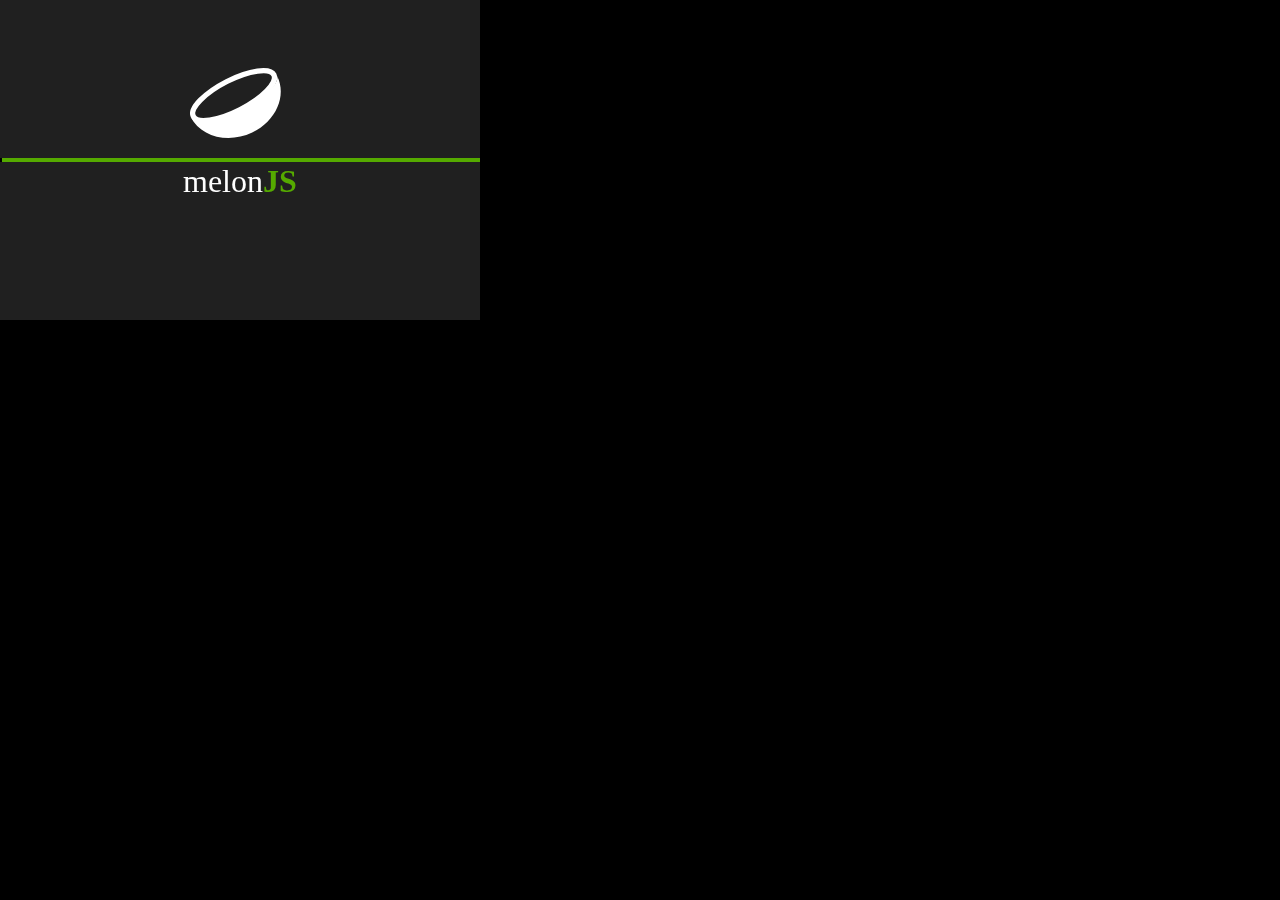
<file: cookbook/gate/index.html>
<!DOCTYPE HTML>
<html>
	<head>
		<title>melonJS Template</title>
		<link rel="stylesheet" type="text/css" media="screen" href="css/index.css">
		<link rel="stylesheet" type="text/css" media="screen" href="css/icons.css">
		<meta id="viewport" name="viewport" content="width=device-width, initial-scale=1, maximum-scale=1, user-scalable=no">
		<meta name="apple-mobile-web-app-capable" content="yes">
		<meta name="apple-mobile-web-app-status-bar-style" content="black">
	</head>
	<body>
		<!-- Canvas placeholder -->
		<div id="screen">
			<div id="game-dialog"></div>
		</div>

		<!-- melonJS Library -->
		<script type="text/javascript" src="../../lib/melonJS-0.9.10.js"></script>

		<!-- Plugin(s) -->
		<script type="text/javascript" src="../../lib/plugins/debugPanel.js"></script>
		<script type="text/javascript" src="../dragAndDrop/source/bag.js"></script>
								
		<!-- Game Scripts -->
		<script type="text/javascript" src="js/game.js"></script>			
		<script type="text/javascript" src="js/resources.js"></script>
		
		<!-- Dialog(s) -->
        <script type="text/javascript" src="../interactiveDialog/source/dialog.js"></script>
        <script type="text/javascript" src="data/dialog/dialogues.js"></script>
					
		<script type="text/javascript" src="js/entities/entities.js"></script>
		
		<script type="text/javascript" src="js/screens/title.js"></script>
		<script type="text/javascript" src="js/screens/play.js"></script>
		
		<!-- Bootstrap & Mobile optimization tricks -->
		<script type="text/javascript">
			window.onReady(function onReady() {
				game.onload();

				// Mobile browser hacks
				if (me.device.isMobile && !navigator.isCocoonJS) {
					// Prevent the webview from moving on a swipe
					window.document.addEventListener("touchmove", function (e) {
						e.preventDefault();
						window.scroll(0, 0);
						return false;
					}, false);

					// Scroll away mobile GUI
					(function () {
						window.scrollTo(0, 1);
						me.video.onresize(null);
					}).defer();

					me.event.subscribe(me.event.WINDOW_ONRESIZE, function (e) {
						window.scrollTo(0, 1);
					});
				}
			});
		</script>
	</body>
</html>
</file>
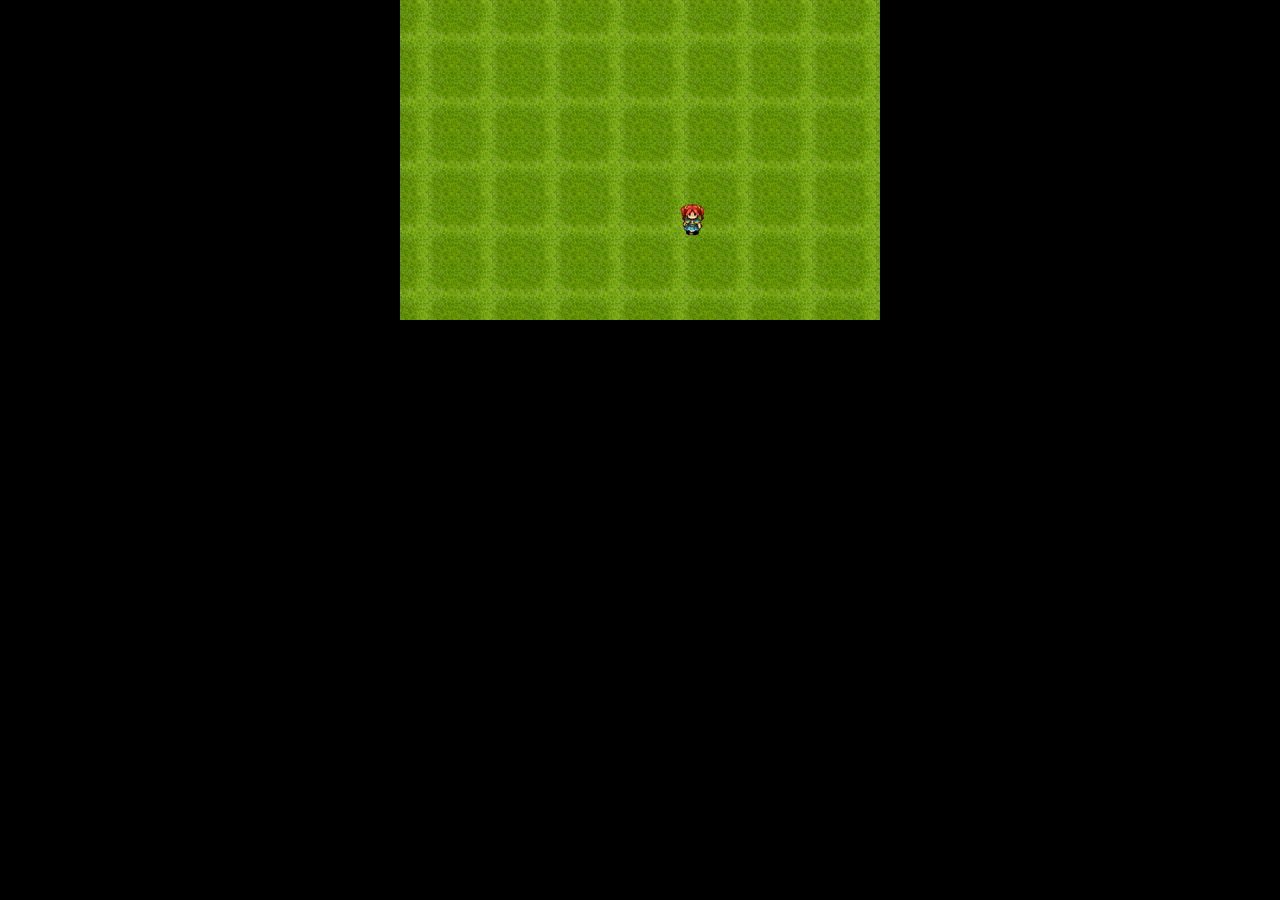
<file: cookbook/mouseControlledEntity/index.html>
<!DOCTYPE HTML>
<html>
	<head>
		<title>melonJS Template</title>
		<link rel="stylesheet" type="text/css" media="screen" href="css/index.css">
		<meta id="viewport" name="viewport" content="width=device-width, initial-scale=1, maximum-scale=1, user-scalable=no">
		<meta name="apple-mobile-web-app-capable" content="yes">
		<meta name="apple-mobile-web-app-status-bar-style" content="black">
	</head>
	<body>
		<!-- Canvas placeholder -->
		<div id="screen"></div>

		<!-- melonJS Library -->
		<script type="text/javascript" src="../../lib/melonJS-0.9.9-min.js"></script>

		<!-- Plugin(s) -->
		<script type="text/javascript" src="../../lib/plugins/debugPanel.js"></script>
		
		<!-- Game Scripts -->
		<script type="text/javascript" src="js/game.js"></script>
		<script type="text/javascript" src="js/resources.js"></script>

		<script type="text/javascript" src="js/entities/entities.js"></script>
		
		<script type="text/javascript" src="js/screens/title.js"></script>
		<script type="text/javascript" src="js/screens/play.js"></script>
		
		<!-- Bootstrap & Mobile optimization tricks -->
		<script type="text/javascript">
			window.onReady(function onReady() {
				game.onload();

				// Mobile browser hacks
				if (me.device.isMobile && !navigator.isCocoonJS) {
					// Prevent the webview from moving on a swipe
					window.document.addEventListener("touchmove", function (e) {
						e.preventDefault();
						window.scroll(0, 0);
						return false;
					}, false);

					// Scroll away mobile GUI
					(function () {
						window.scrollTo(0, 1);
						me.video.onresize(null);
					}).defer();

					me.event.subscribe(me.event.WINDOW_ONRESIZE, function (e) {
						window.scrollTo(0, 1);
					});
				}
			});
		</script>
	</body>
</html>
</file>
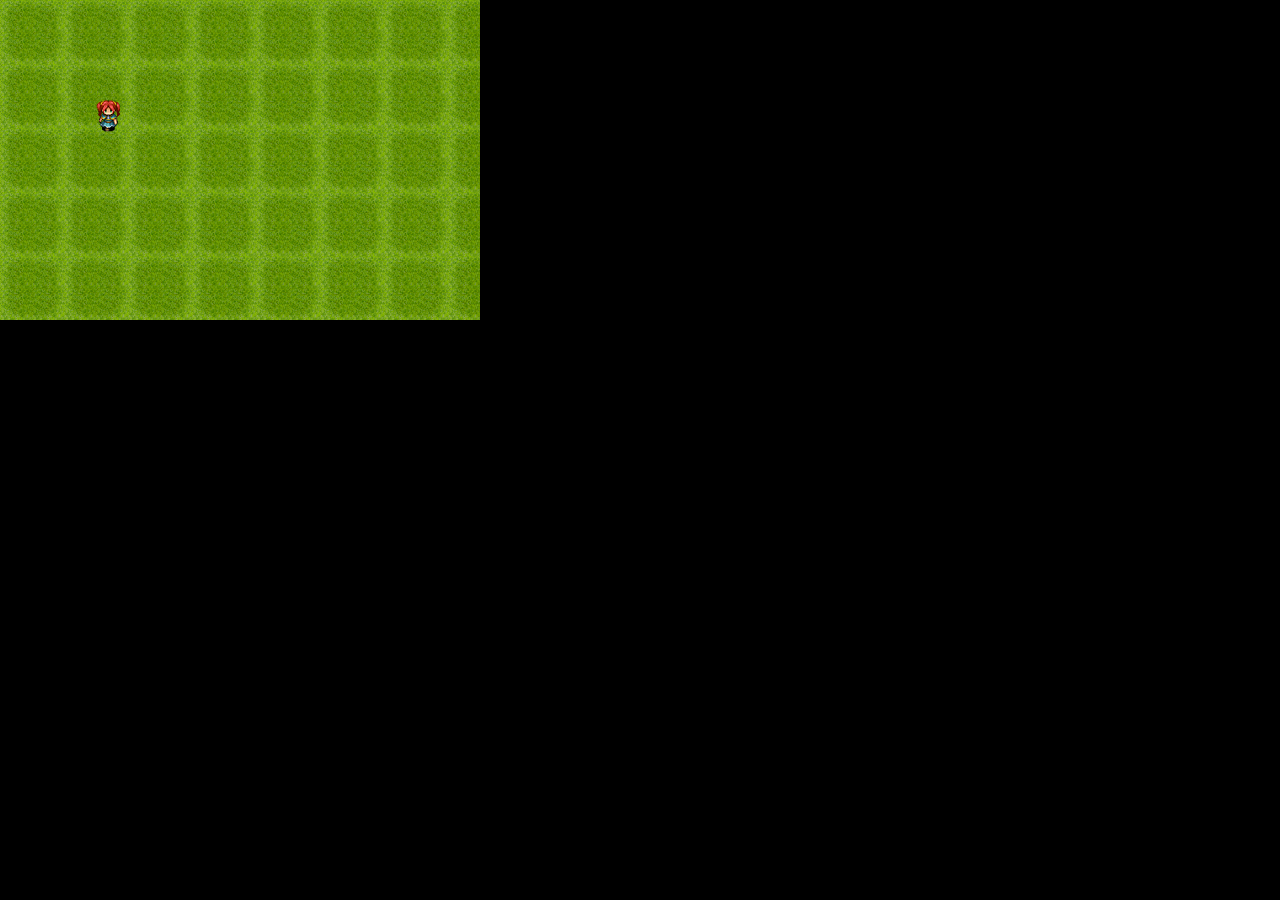
<file: cookbook/patrol/index.html>
<!DOCTYPE HTML>
<html>
	<head>
		<title>melonJS Template</title>
		<link rel="stylesheet" type="text/css" media="screen" href="css/index.css">
		<link rel="stylesheet" type="text/css" media="screen" href="css/icons.css">
		<meta id="viewport" name="viewport" content="width=device-width, initial-scale=1, maximum-scale=1, user-scalable=no">
		<meta name="apple-mobile-web-app-capable" content="yes">
		<meta name="apple-mobile-web-app-status-bar-style" content="black">
	</head>
	<body>
		<!-- Canvas placeholder -->
		<div id="screen"></div>

		<!-- melonJS Library -->
		<script type="text/javascript" src="../../lib/melonJS-0.9.10.js"></script>

		<!-- Plugin(s) -->
		<script type="text/javascript" src="../../lib/plugins/debugPanel.js"></script>
						
		<!-- Game Scripts -->
		<script type="text/javascript" src="js/game.js"></script>			
		<script type="text/javascript" src="js/resources.js"></script>
					
		<script type="text/javascript" src="js/entities/entities.js"></script>
		
		<script type="text/javascript" src="js/screens/title.js"></script>
		<script type="text/javascript" src="js/screens/play.js"></script>
		
		<!-- Bootstrap & Mobile optimization tricks -->
		<script type="text/javascript">
			window.onReady(function onReady() {
				game.onload();

				// Mobile browser hacks
				if (me.device.isMobile && !navigator.isCocoonJS) {
					// Prevent the webview from moving on a swipe
					window.document.addEventListener("touchmove", function (e) {
						e.preventDefault();
						window.scroll(0, 0);
						return false;
					}, false);

					// Scroll away mobile GUI
					(function () {
						window.scrollTo(0, 1);
						me.video.onresize(null);
					}).defer();

					me.event.subscribe(me.event.WINDOW_ONRESIZE, function (e) {
						window.scrollTo(0, 1);
					});
				}
			});
		</script>
	</body>
</html>
</file>
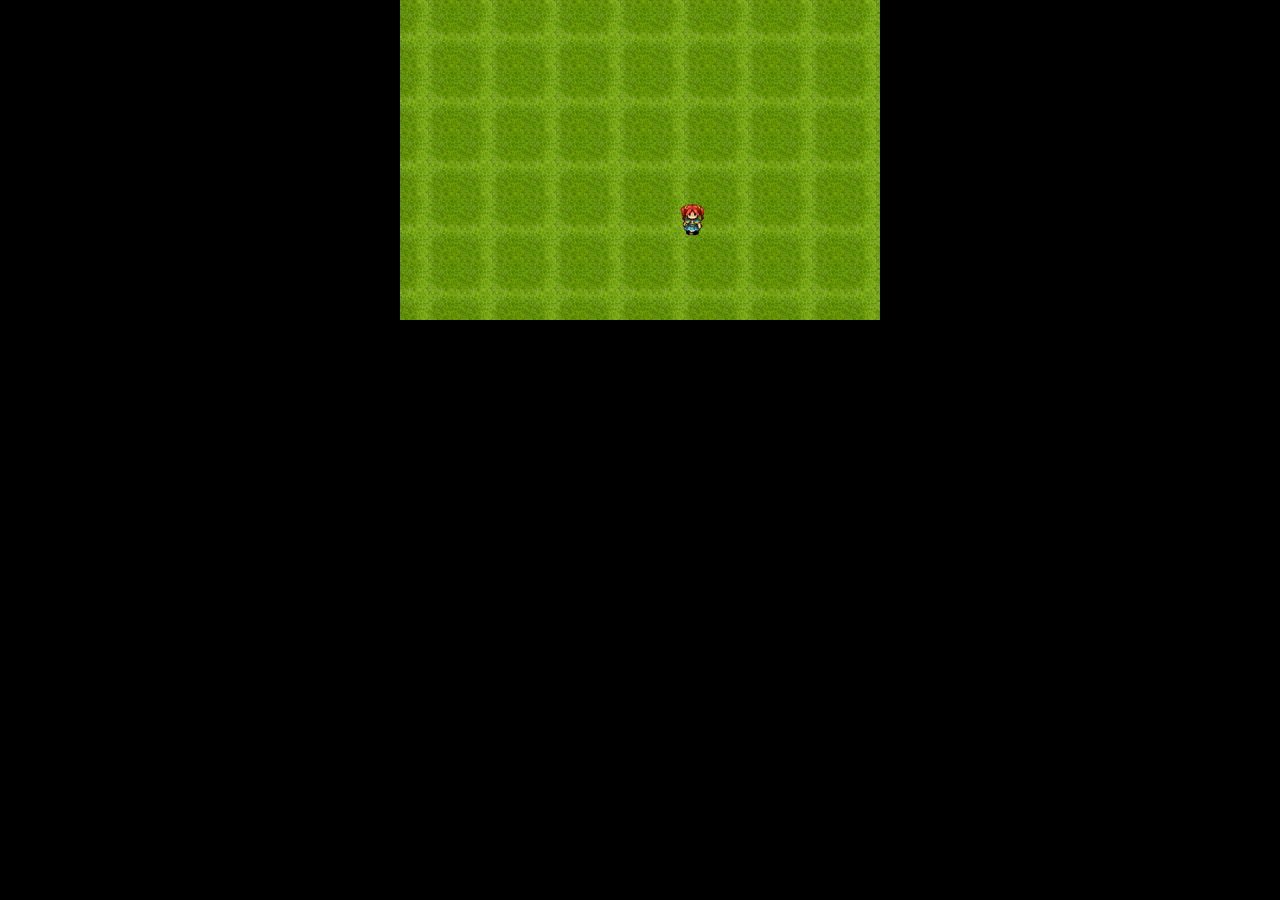
<file: cookbook/dragAndDrop/demo/index.html>
<!DOCTYPE HTML>
<html>
	<head>
		<title>melonJS Template</title>
		<link rel="stylesheet" type="text/css" media="screen" href="css/index.css">
		<link rel="stylesheet" type="text/css" media="screen" href="css/icons.css">
		<meta id="viewport" name="viewport" content="width=device-width, initial-scale=1, maximum-scale=1, user-scalable=no">
		<meta name="apple-mobile-web-app-capable" content="yes">
		<meta name="apple-mobile-web-app-status-bar-style" content="black">
	</head>
	<body>
		<!-- Canvas placeholder -->
		<div id="screen"></div>

		<!-- melonJS Library -->
		<script type="text/javascript" src="../../../lib/melonJS-0.9.10.js"></script>

		<!-- Plugin(s) -->
		<script type="text/javascript" src="../../../lib/plugins/debugPanel.js"></script>
		<script type="text/javascript" src="../source/bag.js"></script>

		<!-- Game Scripts -->
		<script type="text/javascript" src="js/game.js"></script>
		<script type="text/javascript" src="js/resources.js"></script>

		<script type="text/javascript" src="js/entities/entities.js"></script>

		<script type="text/javascript" src="js/screens/title.js"></script>
		<script type="text/javascript" src="js/screens/play.js"></script>

		<!-- Bootstrap & Mobile optimization tricks -->
		<script type="text/javascript">
			window.onReady( function onReady( ) {
				game.onload( );

				// Mobile browser hacks
				if( me.device.isMobile && !navigator.isCocoonJS ) {
					// Prevent the webview from moving on a swipe
					window.document.addEventListener( "touchmove", function( e ) {
						e.preventDefault( );
						window.scroll( 0, 0 );
						return false;
					}, false );

					// Scroll away mobile GUI
					( function( ) {
						window.scrollTo( 0, 1 );
						me.video.onresize( null );
					} ).defer( );

					me.event.subscribe( me.event.WINDOW_ONRESIZE, function( e ) {
						window.scrollTo( 0, 1 );
					} );
				}
			} );
		</script>
	</body>
</html>
</file>
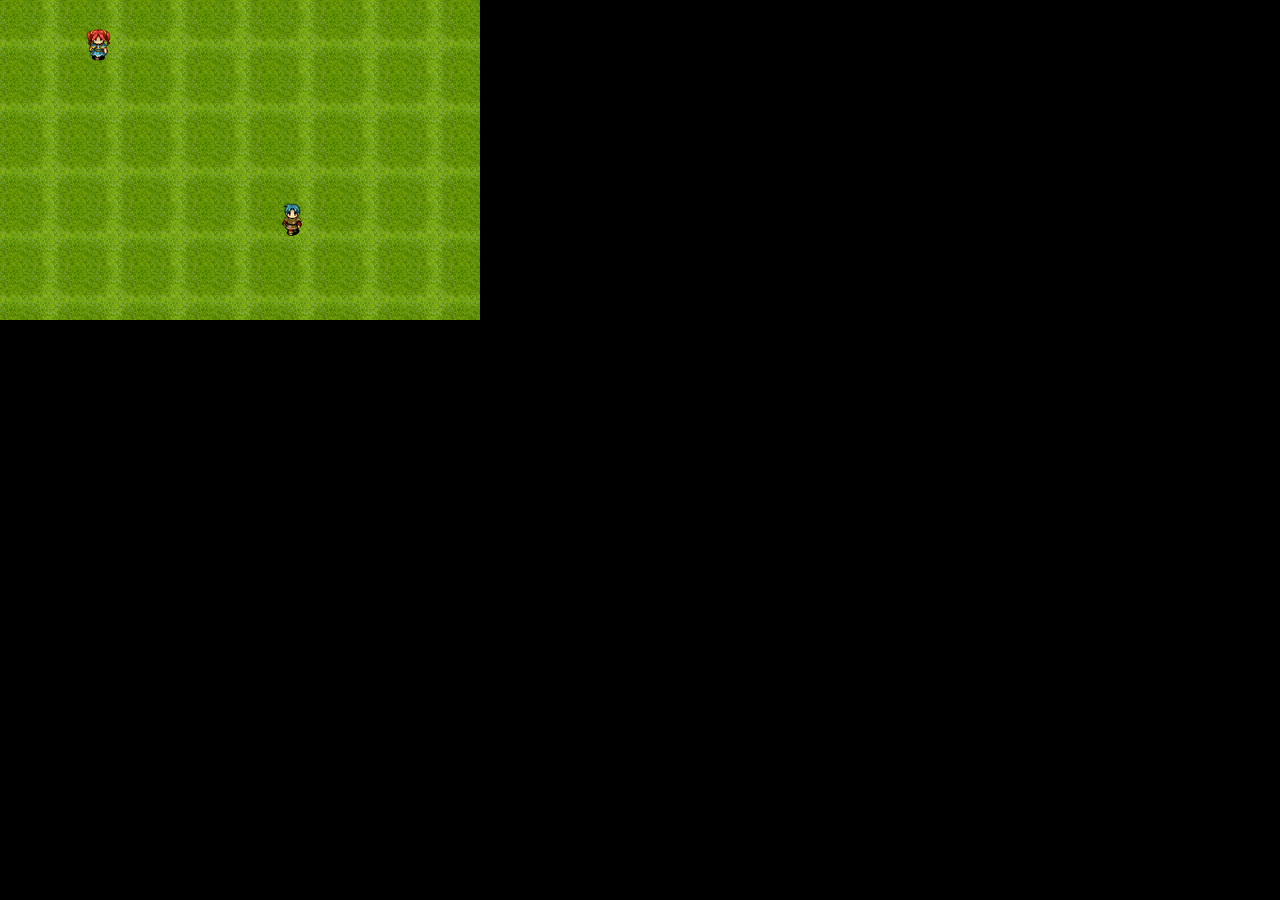
<file: cookbook/interactiveDialog/demo/index.html>
<!DOCTYPE HTML>
<html>
	<head>
		<title>melonJS Template</title>
		<link rel="stylesheet" type="text/css" media="screen" href="css/index.css">
		<link rel="stylesheet" type="text/css" media="screen" href="css/icons.css">
		<meta id="viewport" name="viewport" content="width=device-width, initial-scale=1, maximum-scale=1, user-scalable=no">
		<meta name="apple-mobile-web-app-capable" content="yes">
		<meta name="apple-mobile-web-app-status-bar-style" content="black">
	</head>
	<body>
		<!-- Canvas placeholder -->
		<div id="screen">
			<div id="game-dialog"></div>
		</div>

		<!-- melonJS Library -->
		<script type="text/javascript" src="../../../lib/melonJS-0.9.10.js"></script>

		<!-- Plugin(s) -->
		<script type="text/javascript" src="../../../lib/plugins/debugPanel.js"></script>
						
		<!-- Game Scripts -->
		<script type="text/javascript" src="js/game.js"></script>			
		<script type="text/javascript" src="js/resources.js"></script>
		
		<!-- Dialog(s) -->
		<script type="text/javascript" src="../source/dialog.js"></script>
		<script type="text/javascript" src="data/dialog/dialogues.js"></script>
		
		<script type="text/javascript" src="js/entities/entities.js"></script>
		
		<script type="text/javascript" src="js/screens/title.js"></script>
		<script type="text/javascript" src="js/screens/play.js"></script>
		
		<!-- Bootstrap & Mobile optimization tricks -->
		<script type="text/javascript">
			window.onReady(function onReady() {
				game.onload();

				// Mobile browser hacks
				if (me.device.isMobile && !navigator.isCocoonJS) {
					// Prevent the webview from moving on a swipe
					window.document.addEventListener("touchmove", function (e) {
						e.preventDefault();
						window.scroll(0, 0);
						return false;
					}, false);

					// Scroll away mobile GUI
					(function () {
						window.scrollTo(0, 1);
						me.video.onresize(null);
					}).defer();

					me.event.subscribe(me.event.WINDOW_ONRESIZE, function (e) {
						window.scrollTo(0, 1);
					});
				}
			});
		</script>
	</body>
</html>
</file>
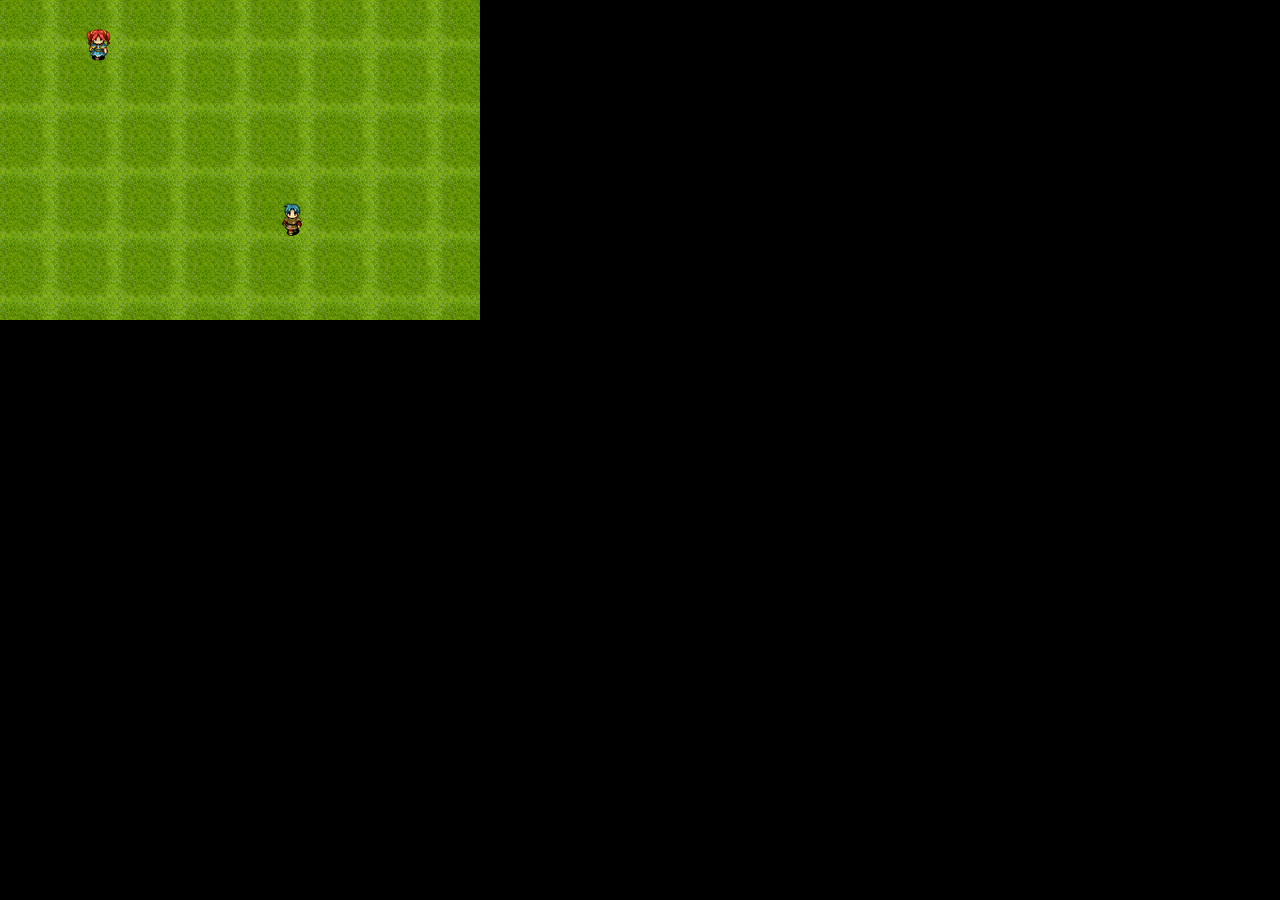
<file: cookbook/quiz/demo/index.html>
<!DOCTYPE HTML>
<html>
	<head>
		<title>melonJS Template</title>
		<link rel="stylesheet" type="text/css" media="screen" href="css/index.css">
		<link rel="stylesheet" type="text/css" media="screen" href="css/icons.css">
		<meta id="viewport" name="viewport" content="width=device-width, initial-scale=1, maximum-scale=1, user-scalable=no">
		<meta name="apple-mobile-web-app-capable" content="yes">
		<meta name="apple-mobile-web-app-status-bar-style" content="black">
	</head>
	<body>
		<!-- Canvas placeholder -->
		<div id="screen">
			<div id="quiz" class="hide"></div>
		</div>

		<!-- melonJS Library -->
		<script type="text/javascript" src="../../../lib/melonJS-0.9.10.js"></script>

		<!-- Plugin(s) -->
		<script type="text/javascript" src="../../../lib/plugins/debugPanel.js"></script>
						
		<!-- Game Scripts -->
		<script type="text/javascript" src="js/game.js"></script>			
		<script type="text/javascript" src="js/resources.js"></script>
		
		<!-- Dialog(s) -->
		<script type="text/javascript" src="../source/quiz.js"></script>
		<script type="text/javascript" src="data/practice/practice_data.js"></script>
		
		<script type="text/javascript" src="js/entities/entities.js"></script>
		
		<script type="text/javascript" src="js/screens/title.js"></script>
		<script type="text/javascript" src="js/screens/play.js"></script>
		
		<!-- Bootstrap & Mobile optimization tricks -->
		<script type="text/javascript">
			window.onReady(function onReady() {
				game.onload();

				// Mobile browser hacks
				if (me.device.isMobile && !navigator.isCocoonJS) {
					// Prevent the webview from moving on a swipe
					window.document.addEventListener("touchmove", function (e) {
						e.preventDefault();
						window.scroll(0, 0);
						return false;
					}, false);

					// Scroll away mobile GUI
					(function () {
						window.scrollTo(0, 1);
						me.video.onresize(null);
					}).defer();

					me.event.subscribe(me.event.WINDOW_ONRESIZE, function (e) {
						window.scrollTo(0, 1);
					});
				}
			});
		</script>
	</body>
</html>
</file>
<file: cookbook/gate/css/index.css>
body {
	background-color: #000;
	color: #fff;

	/* Allow mouse dragging. */
	-moz-user-select: none;
	-ms-user-select: none;
	-o-user-select: none;
	-webkit-user-select: none;
	user-select: none;
	
	/* disable touch panning/zooming */
	-ms-touch-action: none;
	touch-action: none;

	/* Allow canvas to hit the edges of the browser viewport. */
	margin: 0;
}

#screen{
	position:relative;
	width:480px;
}

#screen canvas {
	margin: auto;

	/* Hide the gap for font descenders. */
	display: block;
	
	/* disable scaling interpolation */
	image-rendering: optimizeSpeed;
	image-rendering: -moz-crisp-edges;
	image-rendering: -o-crisp-edges;
	image-rendering: -webkit-optimize-contrast;
	image-rendering: optimize-contrast;
	-ms-interpolation-mode: nearest-neighbor;
}

#game-dialog{
	position:absolute;
	left:0;
	bottom:0;	
	width:100%;	
}

#game-dialog .dialog{
	background:white;
	min-height:50px;
	border-top:1px solid #333;	
}

#game-dialog .dialog:before {   
   content:"";
   background:transparent url(../data/img/faces.png) no-repeat 0 0;
   width: 50px;
   height: 50px;
   display:block;
   float:left;
   margin-right:0.5em;
}

#game-dialog .dialog p{
	margin:0;
	padding:1em;
	color:#333;		
	cursor:pointer;		
}

#game-dialog .choice p{
	margin-left:60px;
	padding:0;		
}

#game-dialog .choice p:first-child{
	padding-top:0.5em;		
}

#game-dialog .choice p:last-child{
	padding-bottom:0.5em;		
}

#game-dialog .hero:before {
	background-position:0 0;
}

#game-dialog .girl:before {
	background-position:0 -50px;	
}

#game-dialog .choice:before {
	background-position:0 -100px;	
}
</file>
<file: cookbook/gate/css/icons.css>
@font-face {
  font-family: 'Glyphicons Halflings';
  src: url('../data/fonts/glyphicons-halflings-regular.eot');
  src: url('../data/fonts/glyphicons-halflings-regular.eot?#iefix') format('embedded-opentype'),
       url('../data/fonts/glyphicons-halflings-regular.woff') format('woff'),
       url('../data/fonts/glyphicons-halflings-regular.ttf') format('truetype'),
       url('../data/fonts/glyphicons-halflings-regular.svg#glyphicons_halflingsregular') format('svg');
}

.glyphicon {
  position: relative;
  top: 3px;
  display: inline-block;
  font-family: 'Glyphicons Halflings';
  font-style: normal;
  font-weight: normal;  
  -webkit-font-smoothing: antialiased;
  -moz-osx-font-smoothing: grayscale;
   margin-left:1em;
   line-height: 1em;
}

// Individual icons
.glyphicon-volume-up{}
.glyphicon-volume-up:before { 
	content: "\e038"; 
}
</file>
<file: cookbook/mouseControlledEntity/css/index.css>
body {
	background-color: #000;
	color: #fff;

	/* Allow mouse dragging. */
	-moz-user-select: none;
	-ms-user-select: none;
	-o-user-select: none;
	-webkit-user-select: none;
	user-select: none;
	
	/* disable touch panning/zooming */
	-ms-touch-action: none;
	touch-action: none;

	/* Allow canvas to hit the edges of the browser viewport. */
	margin: 0;
}

#screen canvas {
	margin: auto;

	/* Hide the gap for font descenders. */
	display: block;
	
	/* disable scaling interpolation */
	image-rendering: optimizeSpeed;
	image-rendering: -moz-crisp-edges;
	image-rendering: -o-crisp-edges;
	image-rendering: -webkit-optimize-contrast;
	image-rendering: optimize-contrast;
	-ms-interpolation-mode: nearest-neighbor;
}
</file>
<file: cookbook/patrol/css/index.css>
body {
	background-color: #000;
	color: #fff;

	/* Allow mouse dragging. */
	-moz-user-select: none;
	-ms-user-select: none;
	-o-user-select: none;
	-webkit-user-select: none;
	user-select: none;
	
	/* disable touch panning/zooming */
	-ms-touch-action: none;
	touch-action: none;

	/* Allow canvas to hit the edges of the browser viewport. */
	margin: 0;
}

#screen{
	position:relative;
	width:480px;
}

#screen canvas {
	margin: auto;

	/* Hide the gap for font descenders. */
	display: block;
	
	/* disable scaling interpolation */
	image-rendering: optimizeSpeed;
	image-rendering: -moz-crisp-edges;
	image-rendering: -o-crisp-edges;
	image-rendering: -webkit-optimize-contrast;
	image-rendering: optimize-contrast;
	-ms-interpolation-mode: nearest-neighbor;
}

#game-dialog{
	position:absolute;
	left:0;
	bottom:0;	
	width:100%;	
}

#game-dialog .dialog{
	background:white;
	min-height:50px;
	border-top:1px solid #333;	
}

#game-dialog .dialog:before {   
   content:"";
   background:transparent url(../data/img/faces.png) no-repeat 0 0;
   width: 50px;
   height: 50px;
   display:block;
   float:left;
   margin-right:0.5em;
}

#game-dialog .dialog p{
	margin:0;
	padding:1em;
	color:#333;		
	cursor:pointer;		
}

#game-dialog .choice p{
	margin-left:60px;
	padding:0;		
}

#game-dialog .choice p:first-child{
	padding-top:0.5em;		
}

#game-dialog .choice p:last-child{
	padding-bottom:0.5em;		
}

#game-dialog .hero:before {
	background-position:0 0;
}

#game-dialog .girl:before {
	background-position:0 -50px;	
}

#game-dialog .choice:before {
	background-position:0 -100px;	
}
</file>
<file: cookbook/patrol/css/icons.css>
@font-face {
  font-family: 'Glyphicons Halflings';
  src: url('../data/fonts/glyphicons-halflings-regular.eot');
  src: url('../data/fonts/glyphicons-halflings-regular.eot?#iefix') format('embedded-opentype'),
       url('../data/fonts/glyphicons-halflings-regular.woff') format('woff'),
       url('../data/fonts/glyphicons-halflings-regular.ttf') format('truetype'),
       url('../data/fonts/glyphicons-halflings-regular.svg#glyphicons_halflingsregular') format('svg');
}

.glyphicon {
  position: relative;
  top: 3px;
  display: inline-block;
  font-family: 'Glyphicons Halflings';
  font-style: normal;
  font-weight: normal;  
  -webkit-font-smoothing: antialiased;
  -moz-osx-font-smoothing: grayscale;
   margin-left:1em;
   line-height: 1em;
}

// Individual icons
.glyphicon-volume-up{}
.glyphicon-volume-up:before { 
	content: "\e038"; 
}
</file>
<file: cookbook/dragAndDrop/demo/css/index.css>
body {
	background-color: #000;
	color: #fff;

	/* Allow mouse dragging. */
	-moz-user-select: none;
	-ms-user-select: none;
	-o-user-select: none;
	-webkit-user-select: none;
	user-select: none;
	
	/* disable touch panning/zooming */
	-ms-touch-action: none;
	touch-action: none;

	/* Allow canvas to hit the edges of the browser viewport. */
	margin: 0;
}

#screen canvas {
	margin: auto;

	/* Hide the gap for font descenders. */
	display: block;
	
	/* disable scaling interpolation */
	image-rendering: optimizeSpeed;
	image-rendering: -moz-crisp-edges;
	image-rendering: -o-crisp-edges;
	image-rendering: -webkit-optimize-contrast;
	image-rendering: optimize-contrast;
	-ms-interpolation-mode: nearest-neighbor;	
}
</file>
<file: cookbook/dragAndDrop/demo/css/icons.css>
@font-face {
  font-family: 'Glyphicons Halflings';
  src: url('../data/fonts/glyphicons-halflings-regular.eot');
  src: url('../data/fonts/glyphicons-halflings-regular.eot?#iefix') format('embedded-opentype'),
       url('../data/fonts/glyphicons-halflings-regular.woff') format('woff'),
       url('../data/fonts/glyphicons-halflings-regular.ttf') format('truetype'),
       url('../data/fonts/glyphicons-halflings-regular.svg#glyphicons_halflingsregular') format('svg');
}

.glyphicon {
  position: relative;
  top: 3px;
  display: inline-block;
  font-family: 'Glyphicons Halflings';
  font-style: normal;
  font-weight: normal;  
  -webkit-font-smoothing: antialiased;
  -moz-osx-font-smoothing: grayscale;
   margin-left:1em;
   line-height: 1em;
   cursor:pointer;
}

.glyphicon-bell{}                   
.glyphicon-bell:before { 
	content: "\e123"; 
}

.glyphicon-phone{}
.glyphicon-phone:before { 
	content: "\e145"; 
}
</file>
<file: cookbook/interactiveDialog/demo/css/index.css>
body {
	background-color: #000;
	color: #fff;

	/* Allow mouse dragging. */
	-moz-user-select: none;
	-ms-user-select: none;
	-o-user-select: none;
	-webkit-user-select: none;
	user-select: none;
	
	/* disable touch panning/zooming */
	-ms-touch-action: none;
	touch-action: none;

	/* Allow canvas to hit the edges of the browser viewport. */
	margin: 0;
}

#screen{
	position:relative;
	width:480px;
}

#screen canvas {
	margin: auto;

	/* Hide the gap for font descenders. */
	display: block;
	
	/* disable scaling interpolation */
	image-rendering: optimizeSpeed;
	image-rendering: -moz-crisp-edges;
	image-rendering: -o-crisp-edges;
	image-rendering: -webkit-optimize-contrast;
	image-rendering: optimize-contrast;
	-ms-interpolation-mode: nearest-neighbor;
}

#game-dialog{
	position:absolute;
	left:0;
	bottom:0;	
	width:100%;	
}

#game-dialog .dialog{
	background:white;
	min-height:50px;
	border-top:1px solid #333;	
}

#game-dialog .dialog:before {   
   content:"";
   background:transparent url(../data/img/faces.png) no-repeat 0 0;
   width: 50px;
   height: 50px;
   display:block;
   float:left;
   margin-right:0.5em;
}

#game-dialog .dialog p{
	margin:0;
	padding:1em;
	color:#333;		
	cursor:pointer;		
}

#game-dialog .choice p{
	margin-left:60px;
	padding:0;		
}

#game-dialog .choice p:first-child{
	padding-top:0.5em;		
}

#game-dialog .choice p:last-child{
	padding-bottom:0.5em;		
}

#game-dialog .hero:before {
	background-position:0 0;
}

#game-dialog .girl:before {
	background-position:0 -50px;	
}

#game-dialog .choice:before {
	background-position:0 -100px;	
}
</file>
<file: cookbook/interactiveDialog/demo/css/icons.css>
@font-face {
  font-family: 'Glyphicons Halflings';
  src: url('../data/fonts/glyphicons-halflings-regular.eot');
  src: url('../data/fonts/glyphicons-halflings-regular.eot?#iefix') format('embedded-opentype'),
       url('../data/fonts/glyphicons-halflings-regular.woff') format('woff'),
       url('../data/fonts/glyphicons-halflings-regular.ttf') format('truetype'),
       url('../data/fonts/glyphicons-halflings-regular.svg#glyphicons_halflingsregular') format('svg');
}

.glyphicon {
  position: relative;
  top: 3px;
  display: inline-block;
  font-family: 'Glyphicons Halflings';
  font-style: normal;
  font-weight: normal;  
  -webkit-font-smoothing: antialiased;
  -moz-osx-font-smoothing: grayscale;
   margin-left:1em;
   line-height: 1em;
}

// Individual icons
.glyphicon-volume-up{}
.glyphicon-volume-up:before { 
	content: "\e038"; 
}
</file>
<file: cookbook/quiz/demo/css/index.css>
body {
	background-color: #000;
		
	/* Allow mouse dragging. */
	-moz-user-select: none;
	-ms-user-select: none;
	-o-user-select: none;
	-webkit-user-select: none;
	user-select: none;
	
	/* disable touch panning/zooming */
	-ms-touch-action: none;
	touch-action: none;

	/* Allow canvas to hit the edges of the browser viewport. */
	margin: 0;
}

#screen{
	position:relative;
	width:480px;
}

#screen canvas {
	margin: auto;

	/* Hide the gap for font descenders. */
	display: block;
	
	/* disable scaling interpolation */
	image-rendering: optimizeSpeed;
	image-rendering: -moz-crisp-edges;
	image-rendering: -o-crisp-edges;
	image-rendering: -webkit-optimize-contrast;
	image-rendering: optimize-contrast;
	-ms-interpolation-mode: nearest-neighbor;
}

#quiz{
	position:absolute;
	left:0;
	top:0;	
	width:100%;	
	background:white;	
	height:320px; /* TODO*/
	overflow: auto;
}

#quiz div{
	padding:0 1em;
}

input#quiz-answer{
	margin:0.5em 0;
	width:100%;
	box-sizing: border-box;	
}

input.isCorrect, label.isCorrect{
	background:green;
}

input.isMistake, label.isMistake{
	background:red;
}

#quiz .quiz-buttons{		
	text-align:right;
}

#quiz .quiz-buttons .show{
	display:inline;
}

#quiz .quiz-buttons .hide{
	display:none;
}

#quiz.hide{
	display:none;	
}

#quiz.show{
	display:block;
}
</file>
<file: cookbook/quiz/demo/css/icons.css>
@font-face {
  font-family: 'Glyphicons Halflings';
  src: url('../data/fonts/glyphicons-halflings-regular.eot');
  src: url('../data/fonts/glyphicons-halflings-regular.eot?#iefix') format('embedded-opentype'),
       url('../data/fonts/glyphicons-halflings-regular.woff') format('woff'),
       url('../data/fonts/glyphicons-halflings-regular.ttf') format('truetype'),
       url('../data/fonts/glyphicons-halflings-regular.svg#glyphicons_halflingsregular') format('svg');
}

.glyphicon {
  position: relative;
  top: 3px;
  display: inline-block;
  font-family: 'Glyphicons Halflings';
  font-style: normal;
  font-weight: normal;  
  -webkit-font-smoothing: antialiased;
  -moz-osx-font-smoothing: grayscale;
   margin-left:1em;
   line-height: 1em;
}

// Individual icons
.glyphicon-volume-up{}
.glyphicon-volume-up:before { 
	content: "\e038"; 
}
</file>
